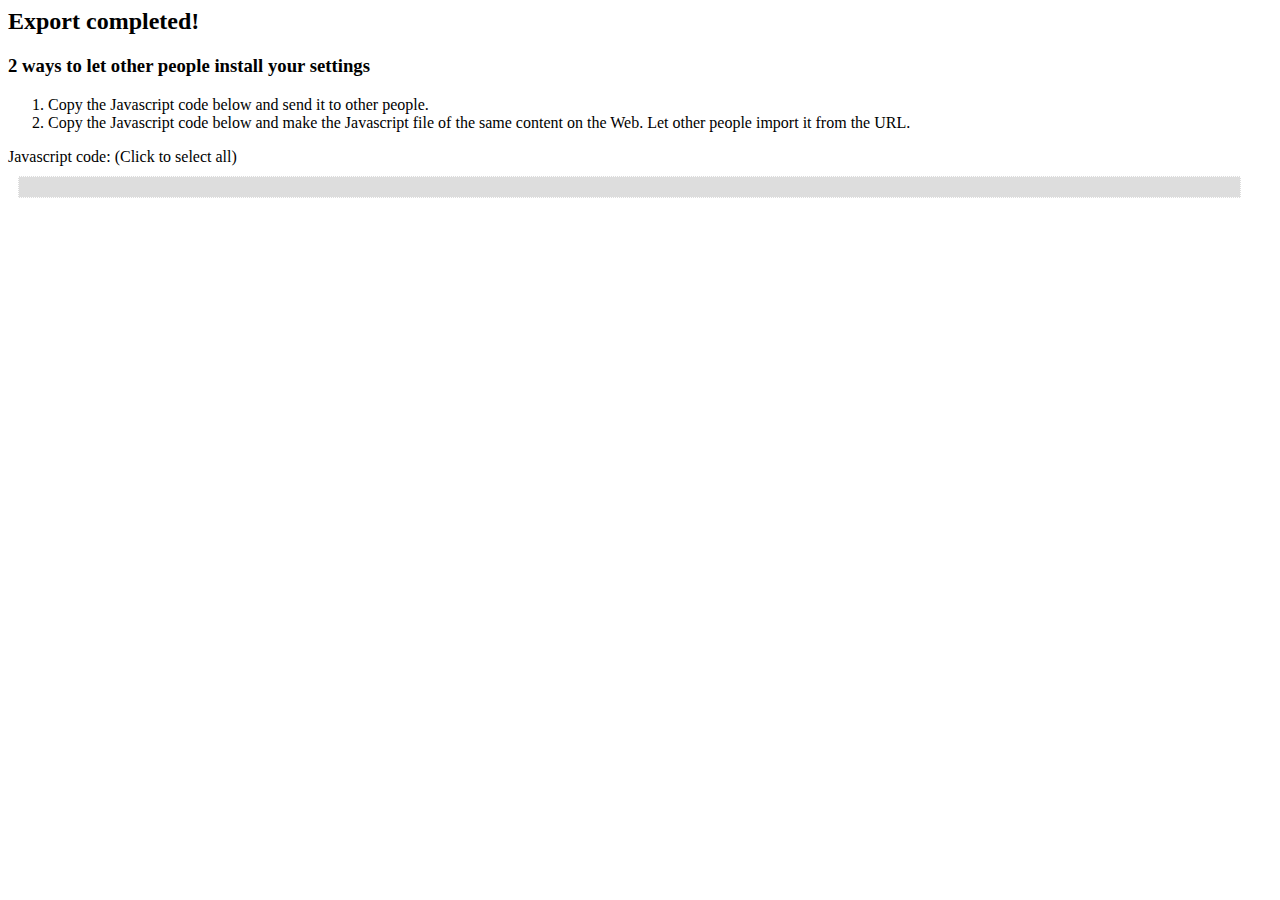
<file: 4w/mgjjeipcdnnjhgodgjpfkffcejoljijf/export.html>
<html>
<head>
<meta http-equiv="Content-Type" content="text/html; charset=utf-8">
<title>Export setting from Shorcut Manager</title>
</head>
<body>
<h2 i18n="1">Export completed!</h2>
<h3 i18n="1">2 ways to let other people install your settings</h3>
<ol>
  <li>
    <span i18n="1">
      Copy the Javascript code below and
    </span><span i18n="1">
      send it to other people.
    </span>
  </li>
  <li>
    <span i18n="1">
      Copy the Javascript code below and
    </span><span i18n="1">
      make the Javascript file of the same content on the Web.
    </span>
    <span i18n="1">Let other people import it from the URL.</span>
  </li>
</ol>
<span i18n="1">Javascript code</span>:
(<span i18n="1">Click to select all</span>)
<pre id="code" style="margin: 10px; width:95%;
                      border: 1px dotted white;
                      background-color:#ddd; padding:10px">
</pre>
<script src="util.js"></script>
<script src="i18n.js"></script>
<script src="export.js"></script>
</body>
</html>
</file>
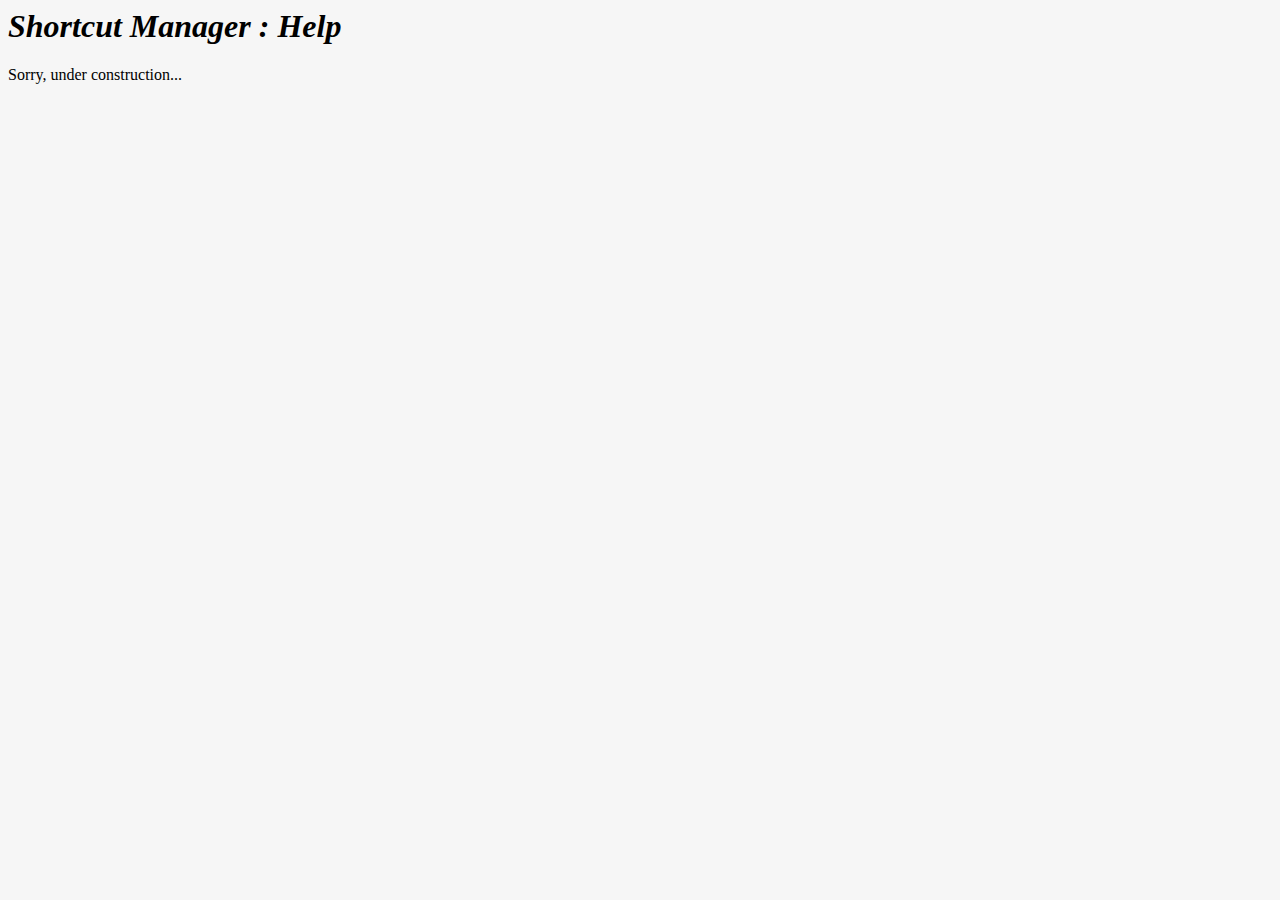
<file: 4w/mgjjeipcdnnjhgodgjpfkffcejoljijf/help.html>
<html>
<head>
<title>Shortcut Manager : Help</title>
<style>
body {
  background-color: #f6f6f6;
}
h1 {
  font-style: italic;
}
</style>
</head>
<body>
<h1>Shortcut Manager : Help</h1>
Sorry, under construction...
</body>
</html>
</file>
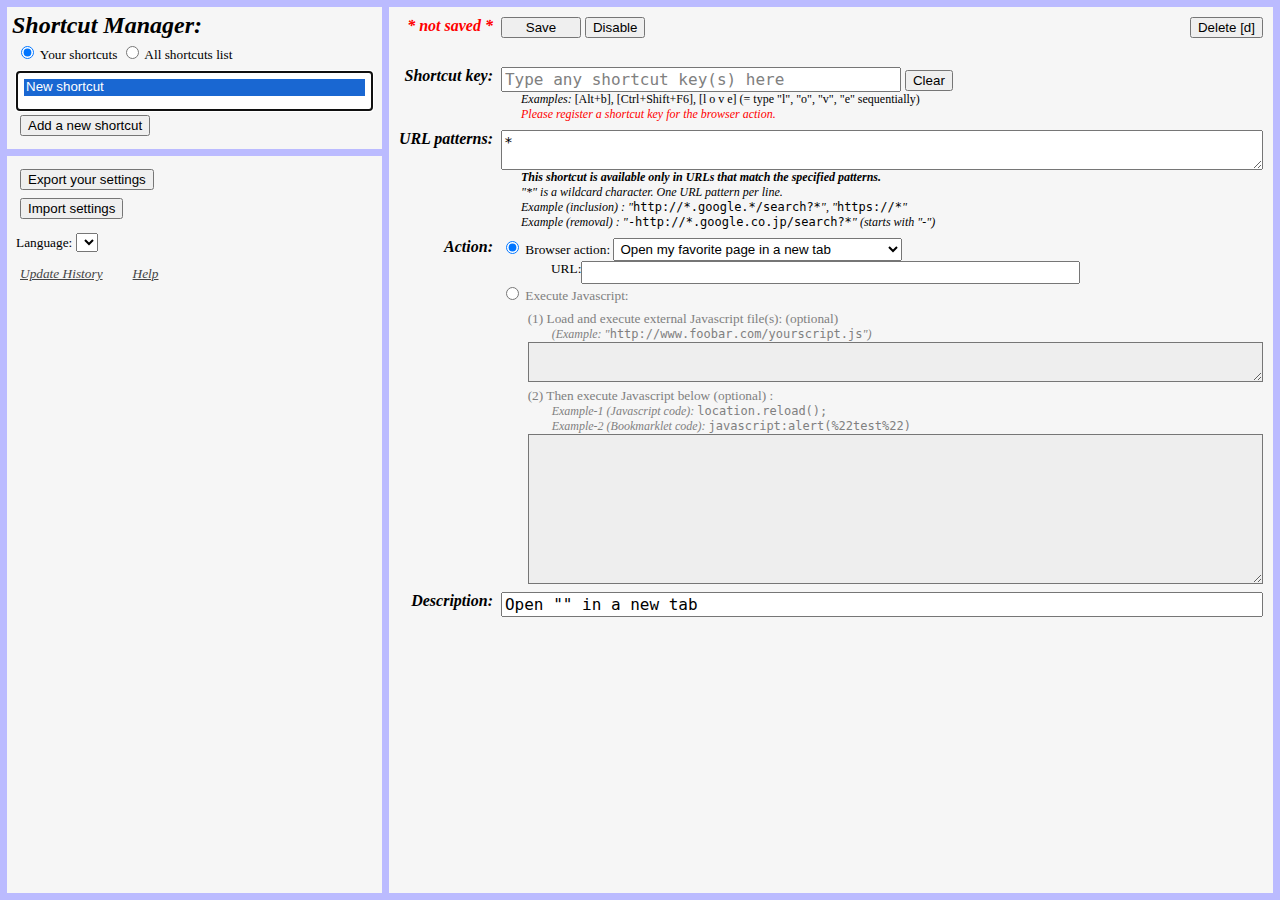
<file: 4w/mgjjeipcdnnjhgodgjpfkffcejoljijf/options.html>
<html>
<head>
<meta http-equiv="Content-Type" content="text/html; charset=utf-8">
<title>Shortcut Manager : options</title>
<style>
body {
  margin: 0;
  padding: 0;
  background-color: #f6f6f6;
}
label {
  font-size: 10pt;
}
table td {
  padding: 5px;
  vertical-align: top;
}
textarea, input[type="text"] {
  font-size: 11pt;
  font-family: monospace;
  width: 100%;
}
h2 {
  font-weight: bold;
  font-style: italic;
  margin: 0px;
}
select {
  font-size: 10pt;
  padding: 2px;
}
option {
  margin-bottom: 2px;
  margin: 5px;
  line-height: 2em;
}
#func {
  min-height: 150px;
}
#code {
  min-height: 200px;
}
.expl {
  margin-left: 20px;
  font-size: 9pt;
  font-style: italic;
}
.code {
  font-size: 9pt;
  font-style:normal;
  font-family: monospace;
  white-space: nowrap;
}
input[readonly], textarea[readonly] {
  color: gray;
  background-color: #eee;
}
label.disabled {
  color: gray;
}
.disabled select, .disabled textarea, .disabled input[type="text"] {
  background-color: #eee;
  color: gray;
}
.context {
  font-style: normal;
  font-size: 9pt;
  margin-top: 20px;
}
.maintable {
  border-collapse: collapse;
}
.maintable > tbody > tr > td {
  border: 7px solid #bbf;
}
.maintable > tbody > tr > td:first-child div {
  padding: 4px;
  font-size: 10pt;
}
#rightside td {
  padding: 3px;
}
#rightside label {
  display: block;
}
#rightside > tbody > tr > td:first-child {
  white-space: nowrap;
  text-align: right;
  font-size: 12pt;
  font-weight: bold;
  font-style: italic;
}
#rightside > tbody > tr > td > input[type="text"] {
  width: 100%;
  font-size: 12pt;
  font-family: monospace;
}
#shortcutError {
  font-size: 9pt;
}
#exportMessage {
  margin-left: 16px;
  display:none;
  font-style: italic;
}
#exportCancel {
  display: none;
}
#langpref {
  font-size: 10pt;
  padding: 10px 0px;
}
#langpref select {
  margin: 0px;
  padding: 0px;
}
#import {
  min-height: 150px;
}
#keylistTable {
  border-collapse: collapse;
  margin: 10px 30px;
  font-size: 10pt;
}
#keylistTable td, #keylistTable th {
  text-align: left;
  border: 1px solid #666;
}
#keylistTable td {
  padding: 1px 5px;
}
#keylistTable th {
  padding: 3px;
}
#keylistTable .section {
  border-top: 0;
  border-left: 0;
  border-right: 0;
  padding: 10px 0 5px 0px;
  font-style: italic;
  font-size: 11pt;
}
#misc a {
  color: #444;
  font-style: italic;
  margin-right: 2em;
}
</style>
<script type="text/javascript" src="util.js"></script>
<script type="text/javascript" src="background_util.js"></script>
<script type="text/javascript" src="key_util.js"></script>
<script type="text/javascript" src="browser_actions.js"></script>
<script type="text/javascript" src="mock_xhr.js"></script>
<script type="text/javascript" src="data_format_light.js"></script>
<script type="text/javascript" src="data_format.js"></script>
</head>
<body>
<table class="maintable" width="100%" height="100%" id="manage_table">
  <tr>
    <td id="left" width="30%" height="1px">
      <h2>Shortcut Manager:</h2>
      <div>
        <label>
          <nobr>
            <input type="radio" name="listmode" id="funclist" checked="checked"/>
            <span i18n="1">Your shortcuts</span>
          </nobr>
        </label>
        <label>
          <wbr/>
          <nobr>
            <input type="radio" name="listmode" id="keylist"/>
            <span i18n="1">All shortcuts list</span>
          </nobr>
        </label>
      </div>
      <div id="funclistDiv">
        <div id="exportMessage">
          <div i18n="1">Please select your settings you want to export.</div>
          <div i18n="1">You can use "Ctrl+Click" or "Shift+Click" to select
            multiple settings.</div>
          <div i18n="1">Then click "<span i18n="1">Export your settings</span>" again to finish.</div>
        </div>
        <select style="width:100%" size="2" id="nameSelect"></select>
        <div>
          <button id="addButton" i18n="1">Add a new shortcut</button>
        </div>
      </div>
    </td>
    <td id="right" width="70%" rowspan=2>
      <table id="rightside">
        <tr>
          <td style="height:3em">
            <span style="color:red; display:none" id="notsaved">
              * <span i18n="1">not saved</span> *
            </span>
          </td>
          <td style="text-align: left">
            <button id="saveButton" style="min-width:80px;"
                    disabled="disabled" style="min-width:80px;" i18n="1">Save</button>
            <button id="disableButton" i18n="1">Disable</button>
            <button id="enableButton" style="display:none" i18n="1">Enable</button>
            <button id="delButton" style="float:right" i18n="1">Delete [d]</button>
          </td>
        </tr>
        <tr>
          <td><span i18n="1">Shortcut key</span>:</td>
          <td>
            <input id="shortcut" style="max-width:400px" type="text" autocomplete="off">
            <button id="keyclear" i18n="1">Clear</button>
            <br>
            <div class="expl">
              <span i18n="1">Examples</span>:
              <span style="font-style:normal">
                [Alt+b], [Ctrl+Shift+F6], [l o v e] (= type "l", "o", "v", "e" sequentially)
              </span><br>
              <div id="shortcutError">&nbsp;</div>
            </div>
          </td>
        </tr>
        <tr>
          <td><span i18n="1">URL patterns</span>:</td>
          <td>
            <textarea id="url"></textarea>
            <div class="expl">
              <b i18n="1">This shortcut is available only in URLs that match the specified patterns.</b><br>
              <span i18n="1">"*" is a wildcard character.</span>
              <span i18n="1">One URL pattern per line.</span><br>
              <span i18n="1">Example (inclusion)</span>
              : "<span class="code">http://*.google.*/search?*</span>", "<span class="code">https://*</span>"<br>
              <span i18n="1">Example (removal)</span>
              : "<span class="code">-http://*.google.co.jp/search?*</span>"
              (<span i18n="1">starts with "-"</span>)
            </div>
          </td>
        </tr>
        <tr>
          <td>
            <span i18n="1">Action</span>:
          </td>
          <td>
            <label>
              <input type="radio" name="p" id="browserContext"/>
                <span i18n="1">Browser action</span>:
              <select id="browserAction"></select>
              <div style="margin-left: 50px">
                <div id="arg0"></div>
                <div id="arg1"></div>
              </div>
            </label>
            <label>
              <input type="radio" name="p" id="userContext" checked="checked"/>
              <span i18n="1">Execute Javascript</span>:<br>
              <div style="margin-left: 2em; margin-top:0.5em;">
                <div>
                  (1) 
                  <span i18n="1">Load and execute external Javascript file(s)</span>:
                  (<span i18n="1">optional</span>)
                  <div style="margin-left:2em;" class="expl">
                    (<span i18n="1">Example</span>:
                    "<span class="code">http://www.foobar.com/yourscript.js</span>")
                  </div>
                  <textarea id="files"></textarea>
                </div>
                <div style="margin-top:0.5em;">
                  (2)
                  <span i18n="1">
                    Then execute Javascript below (<span i18n="1">optional</span>)
                  </span>:
                  <div id="funcExampleDiv">
                    <div style="margin-left:2em" class="expl">
                      <span i18n="1">Example</span>-1
                      (<span i18n="1">Javascript code</span>):
                      <span class="code">location.reload();</span>
                    </div>
                    <div style="margin-left:2em;" class="expl">
                      <span i18n="1">Example</span>-2 (<span i18n="1">Bookmarklet code</span>):
                      <span class="code">javascript:alert(%22test%22)</span>
                    </div>
                  </div>
                  <textarea id="func"></textarea>
                </div>
              </div>
            </label>
            <textarea  id="code" style="display:none"></textarea>
          </td>
        </tr>
        <tr>
          <td width=1px><span i18n="1">Description</span>:</td>
          <td width=100%>
            <input id="name" type="text" autocomplete="off"/>
          </td>
        </tr>
      </table>
      <div id="keylistDiv" style="display:none">
        <table id="keylistTable">
        </table>
      </div>
    </td>
  </tr>
  <tr>
    <td>
      <div id="settingDiv">
        <div>
          <button id="export" i18n="1">Export your settings</button>
          <button id="exportCancel" i18n="1">Cancel</button>
        </div>
        <div id="importDiv">
          <button id="importButton" i18n="1">Import settings</button>
          <div id="importSubDiv" style="display:none; padding-left: 15px;">
            <span i18n="1">Specify URL of the setting file, or</span>
            <span i18n="1">copy and paste the settings directly.</span>
            <textarea id="import"></textarea>
            <div style="text-align:right">
              <button i18n="1" id="importDone">Done</button>
            </div>
          </div>
        </div>
        <div id="langpref">
          <span i18n="1">Language</span>:
          <select id="langs"></select>
        </div>
        <div id="misc">
          <a i18n="1" href="updates.html" target="_blank">Update History</a>
          <a i18n="1" href="help.html" target="_blank">Help</a>
        </div>
      </div>
    </td>
  </tr>
</table>
<textarea style="display:none" id="localData"></textarea>

<script src="i18n.js"></script>
<script type="text/javascript" src="options.js"></script>
</body>
</html>
</file>
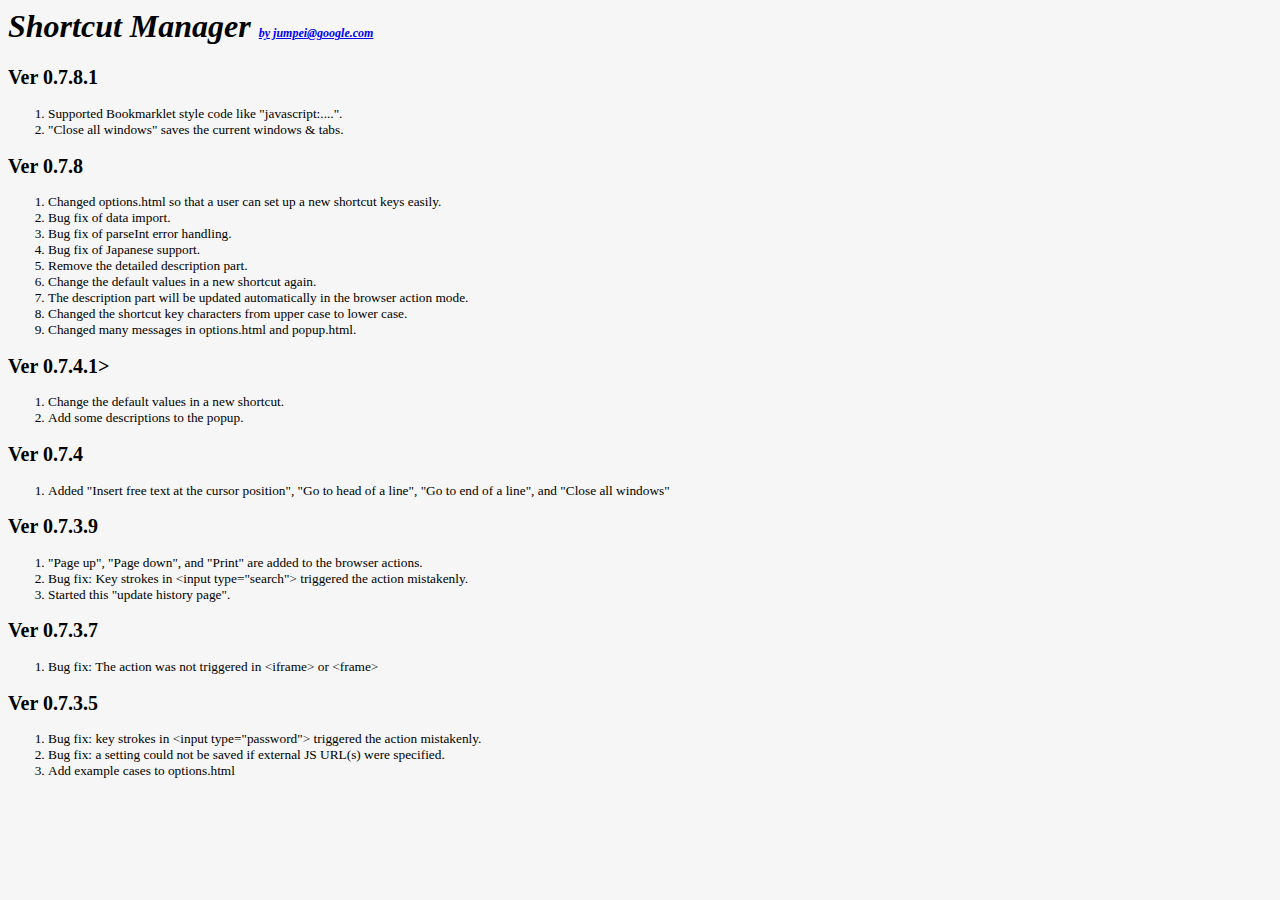
<file: 4w/mgjjeipcdnnjhgodgjpfkffcejoljijf/updates.html>
<html>
<head>
<title i18n="1">Update History</title>
<style>
body {
  background-color: #f6f6f6;
}
h1 {
  font-style: italic;
}
h1 a {
  font-size: 9pt;
}
body > div {
  font-size: 10pt;
}
</style>
</head>
<body>
<h1>
  Shortcut Manager
  <a href="mailto:jumpei@google.com"> by jumpei@google.com</a>
</h1>
<div>
  <h2>Ver 0.7.8.1</h2>
  <ol>
    <li>Supported Bookmarklet style code like "javascript:....".
    <li>"Close all windows" saves the current windows &amp; tabs.
  </ol>
</div>
<div>
  <h2>Ver 0.7.8</h2>
  <ol>
    <li>Changed options.html so that a user can set up a new shortcut keys easily.
    <li>Bug fix of data import.
    <li>Bug fix of parseInt error handling.
    <li>Bug fix of Japanese support.
    <li>Remove the detailed description part.
    <li>Change the default values in a new shortcut again.
    <li>The description part will be updated automatically in the browser action mode.
    <li>Changed the shortcut key characters from upper case to lower case.
    <li>Changed many messages in options.html and popup.html.
  </ol>
</div>
<div>
  <h2>Ver 0.7.4.1></h2>
  <ol>
    <li>Change the default values in a new shortcut.
    <li>Add some descriptions to the popup.
  </ol>
<div>
  <h2>Ver 0.7.4</h2>
  <ol>
    <li>Added
      "Insert free text at the cursor position",
      "Go to head of a line",
      "Go to end of a line",
      and "Close all windows"
  </ol>
</div>
<div>
  <h2>Ver 0.7.3.9</h2>
  <ol>
    <li>"Page up", "Page down", and "Print" are added to the browser actions.
    <li>Bug fix: Key strokes in &lt;input type="search"&gt; triggered the action mistakenly.
    <li>Started this "update history page".
  </ol>
</div>
<div>
  <h2>Ver 0.7.3.7</h2>
  <ol>
    <li>Bug fix: The action was not triggered in &lt;iframe&gt; or &lt;frame&gt;
  </ol>
</div>
<div>
  <h2>Ver 0.7.3.5</h2>
  <ol>
    <li>Bug fix: key strokes in &lt;input type="password"&gt; triggered the action mistakenly.
    <li>Bug fix: a setting could not be saved if external JS URL(s) were specified.
    <li>Add example cases to options.html
  </ol>
</div>
</body>
</html>
</file>
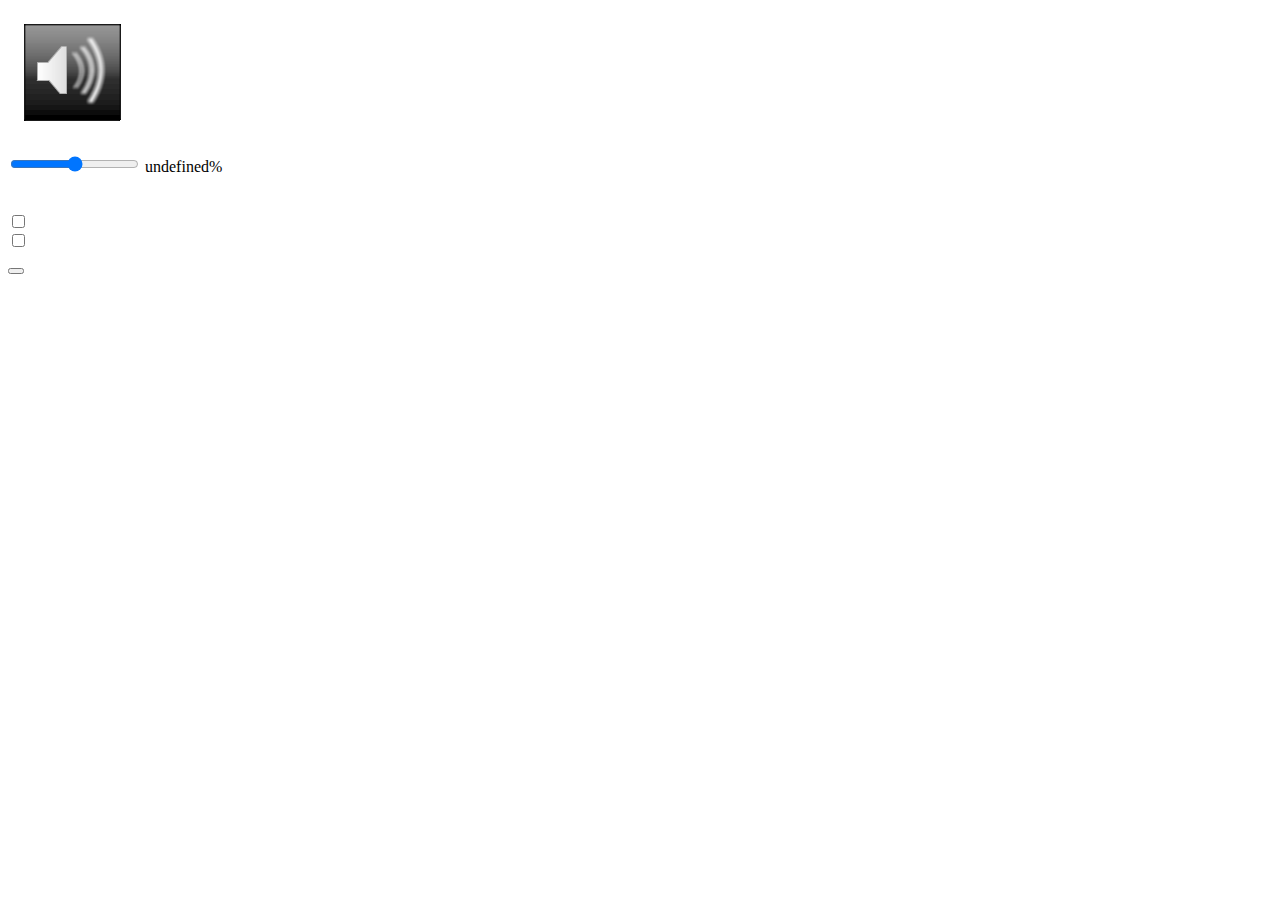
<file: 3w/extension examples/ejchjkneplcffgcopialnjofdhhggjik/options.html>
<html id="ht">
<head>
<title>sound on click Options</title>
<script src="options.js?vir=2"></script>
</head>
<body>
<img src="icon_128.png" width="128" height="128"><br>
<br>
<span id="vol"></span>
<input type=range min=0 max=100 value=50 id=fader>
<output for=fader id=volume >50%</output>
<br><br><span id="checkSound"></span><br>
<input type="checkbox" id="loadSound">
<span id="refrashSound"></span>
<br>
<input type="checkbox" id="switchSound">
<span id="switchTabs"></span><br>
<br>
<button id="saveButton"></button>
<span id="status" style="background-color:#FF0;"></span>
</body>
</html>
</file>
